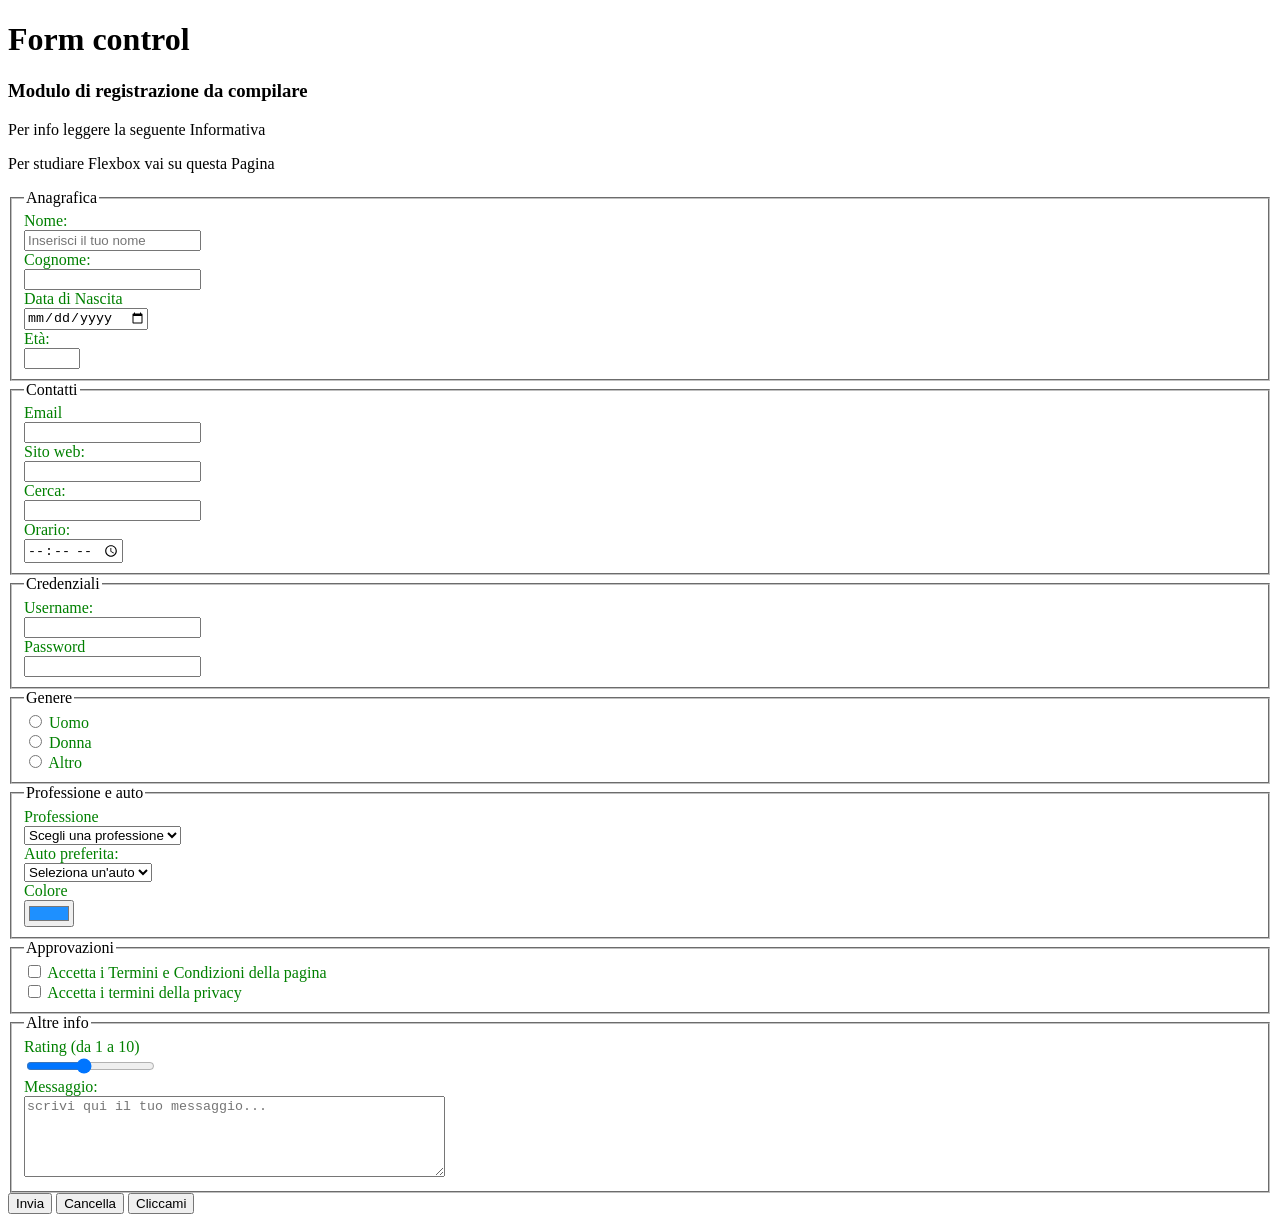
<file: Lezione3/index.html>
<!DOCTYPE html>
<html lang="en">
<head>
    <meta charset="UTF-8">
    <meta name="viewport" content="width=device-width, initial-scale=1.0">
    <title>Lezione 3</title>

    <link rel="stylesheet" href="./css/style.css">
</head>
<body>
    
    <h1>Form control</h1>

    <h3>Modulo di registrazione da compilare</h3>

    <p>Per info leggere la seguente <a href="./pages/informativa.html">Informativa</a></p>

    <p>Per studiare Flexbox vai su questa <a href="./fleboxStudio.html">Pagina</a></p>

    <form action="./pages/benvenuto.html" autocomplete="on" method="post">
        
        <!-- Anagrafica -->
        <fieldset>
            <legend>Anagrafica</legend>

            <label for="nome">Nome:</label><br>
            <input type="text" name="nome" id="nome" placeholder="Inserisci il tuo nome"> <br>

            <label for="cognome">Cognome: </label><br>
            <input type="text" name="cognome" id="cognome" value="" required> <br>

            <label for="dataNascita">Data di Nascita</label><br>
            <input type="date" name="dataNascita" id="dataNascita" required> <br>

            <label for="eta">Età: </label><br>
            <input type="number" name="eta" id="eta" min="1" max="120" required><br>
        </fieldset>

        <fieldset>
            <legend>Contatti</legend>

            <label for="email">Email</label><br>
            <input type="email" name="email" id="email" required> <br>
            
            <label for="sito">Sito web:</label><br>
            <input type="url" name="sito" id="sito" required> <br>

            <label for="cerca">Cerca: </label><br>
            <input type="search" id="cerca" name="cerca" required> <br>
            
            <label for="orario">Orario:</label><br>
            <input type="time" id="orario" name="orario" required> <br>

        </fieldset>


        <fieldset>
            <legend>Credenziali</legend>

            <label for="username">Username:</label> <br>
            <input type="text" id="username" name="username" maxlength="20" required><br>

            <label for="password">Password</label><br>
            <input type="password" id="password" name="password" required><br>

        </fieldset>


        <fieldset>
            <legend>Genere</legend>
            <!-- name permette di creare dei pulsanti mutuamente esclusivi legati tra loro. Il value è obbligatorio -->
            <input type="radio" id="uomo" name="genere" value="uomo">
            <label for="uomo">Uomo</label><br>

            <input type="radio" id="donna" name="genere" value="donna">
            <label for="donna">Donna</label><br>

            <input type="radio" id="altro" name="genere" value="altro">
            <label for="altro">Altro</label><br>

        </fieldset>

        <fieldset>
            <legend>Professione e auto</legend>

            <label for="professione">Professione</label><br>
            <select name="professione" id="professione">
                <option value="" selected disabled> Scegli una professione</option>
                <option value="docente">Docente</option>
                <option value="impiegato">Impiegto</option>
                <option value="sviluppatore">Sviluppatore</option>
                <option value="studente">Studente</option>
            </select><br>


            <label for="auto">Auto preferita:</label><br>
            <select name="auto" id="auto">

                <option value="" selected disabled>Seleziona un'auto</option>
      
                <optgroup label="auto svedesi">
                    <option value="volvo">Volvo</option>
                    <option value="saab">Saab</option>
                </optgroup>

                <optgroup label="auto tedesche">
                    <option value="mercedes">Mercedes</option>
                    <option value="BMW">BMW</option>
                </optgroup>

                <optgroup label="auto italiane">
                    <option value="fiat">Fiat</option>
                    <option value="alfa romeo">Alfa Romeo</option>
                </optgroup>

            </select><br>

            <label for="color">Colore</label><br>
            <input type="color" id="colore" name="colore" value="#1e90ff">
        </fieldset>

        <fieldset>
            <legend>Approvazioni</legend>
            
            <input type="checkbox" id="termCond" name="termCond" value="termCond" required>
            <label for="termCond">Accetta i Termini e Condizioni della pagina</label><br>

            <input type="checkbox" id="privacy" name="privacy" value="privacy" required>
            <label for="privacy">Accetta i termini della privacy</label>        
        </fieldset>

        <fieldset>
            <legend>Altre info</legend>

            <label for="rating">Rating (da 1 a 10)</label> <br>
            <input type="range" id="rating" name="rating" min="1" max="10" step="1" value="5"><br>


            <label for="messaggio">Messaggio: </label><br>
            <textarea name="messaggio" id="messaggio" rows="5" cols="50" placeholder="scrivi qui il tuo messaggio..."></textarea><br>
            
        </fieldset>


        <!-- <button type="submit" value="invia">invia</button> -->
        <input type="submit" value="Invia">
        <input type="reset" value="Cancella">

        <input type="button" value="Cliccami" onclick="console.log('Ciao dalla console')">

    </form>




</body>
</html>
</file>
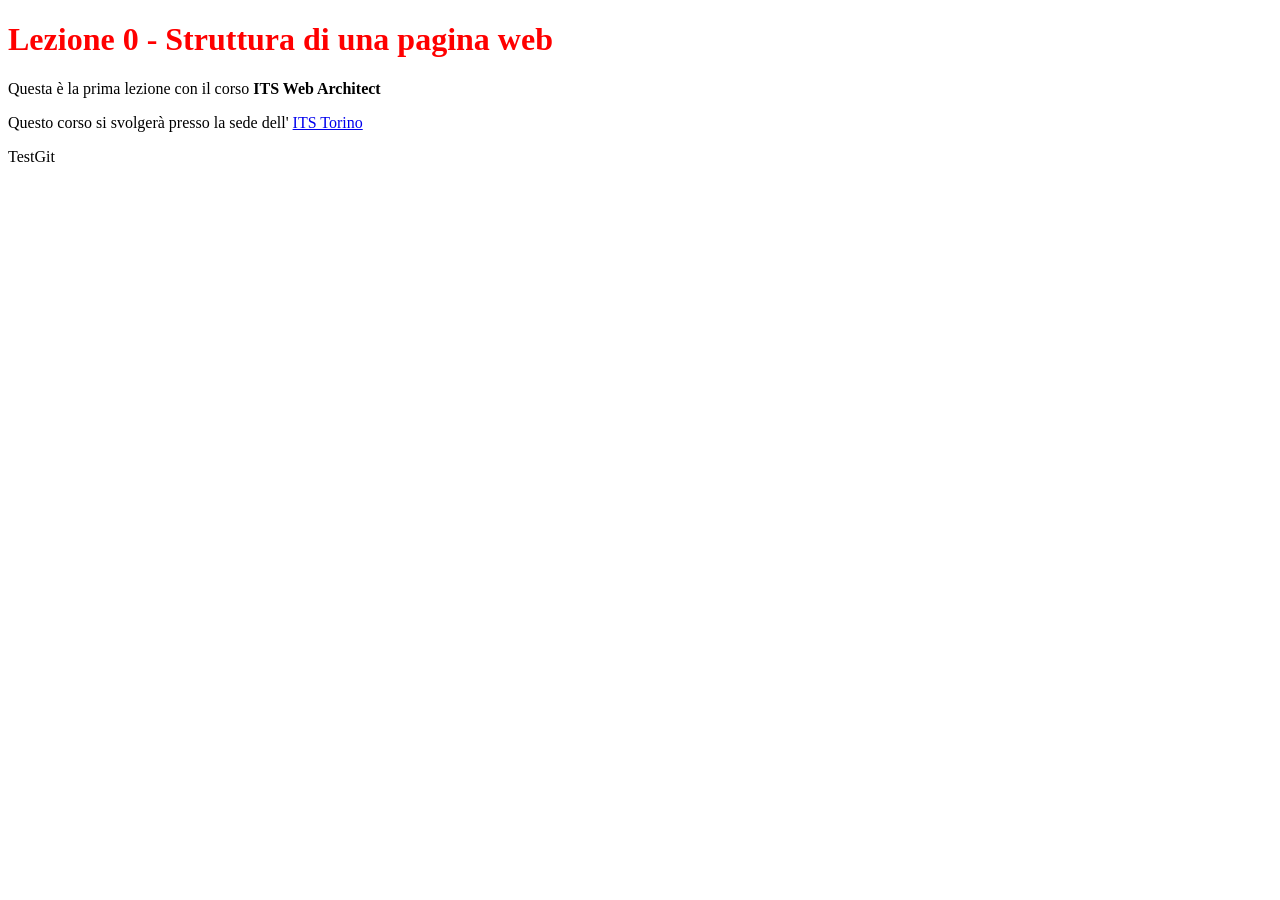
<file: HTML/Lezione0/index.html>
<!-- Il tag Doctype definisce il tipo di documento: html5 -->
<!DOCTYPE html> 
<html>
    <head>
        <!-- La head contiene i tag tecnici, le informazioni della pagina, non visibile se non nel browser -->
         <title>Lezione 0</title>

         <meta charset="UTF-8">
         <meta lang="it">         
         <!-- Commento shortcut: ctrl + ù -->
    </head>

    <body>
        <!-- Il body è il contenuto visibile della pagina -->


        <h1 class="" id="titolo" style="color: red;">
            <!-- Il tag h1 definisce il titolo principale della pagina. Att: deve essercene solo uno -->
            <!-- class, id, style si chiamano ATTRIBUTI, si trovano sempre nell'apertura tag. Tutti gli elementi possono avere attributi.
             Gli attributi forniscono info aggiuntive -->
             Lezione 0 - Struttura di una pagina web
        </h1>
        <p>     
        
            <!-- Il tag p definisce un paragrafo -->
             Questa è la prima lezione con il corso <strong> ITS Web Architect</strong>
        </p>

        <!-- h1 e p sono elementi di tipo "block" poiché alla chiusura del tag comincia una nuova riga.
         strong è un elemento "inline" poiché non va a capo -->

        <!-- Il tag "a" per i collegamenti ipertestuali -->
        <p>
            Questo corso si svolgerà presso la sede dell' 
            <a href="https://www.its-ictpiemonte.it" target="_blank"> ITS Torino </a>
        </p>

        <p>TestGit</p>
    </body>
</html>
</file>
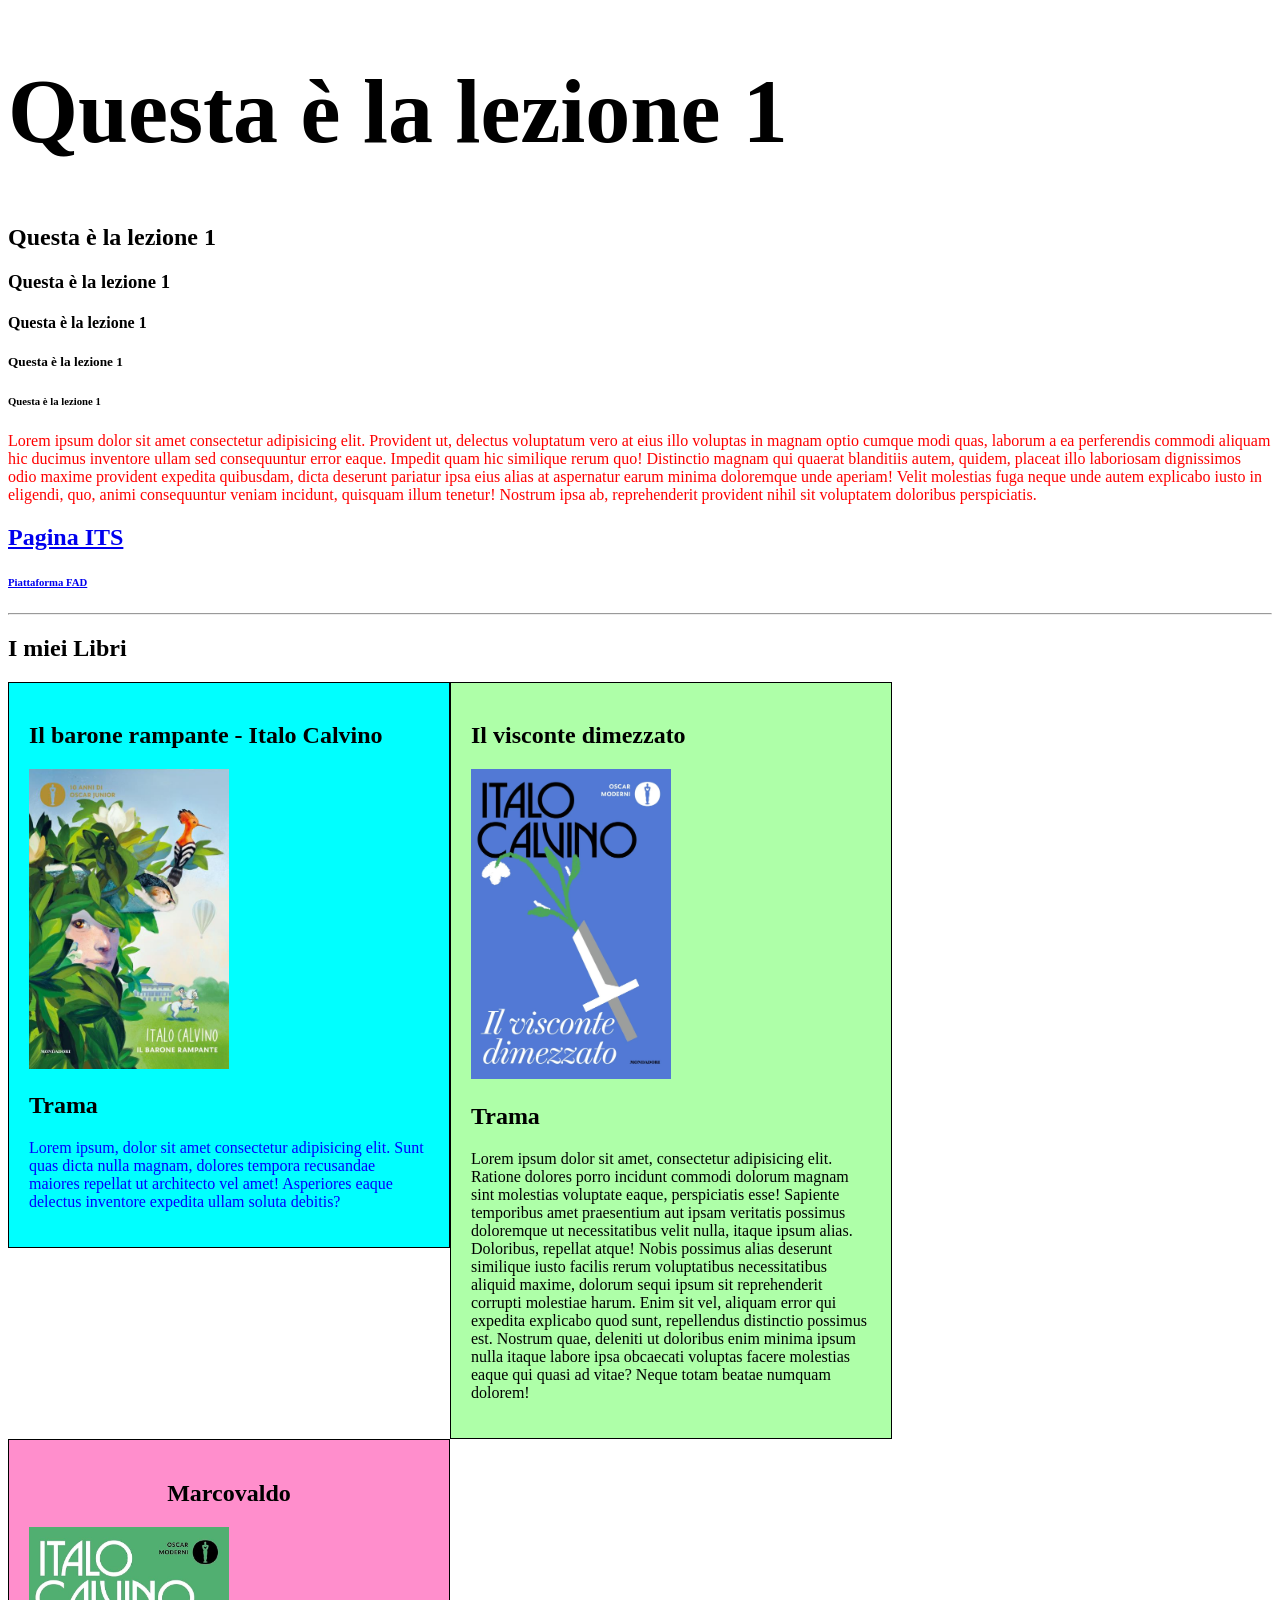
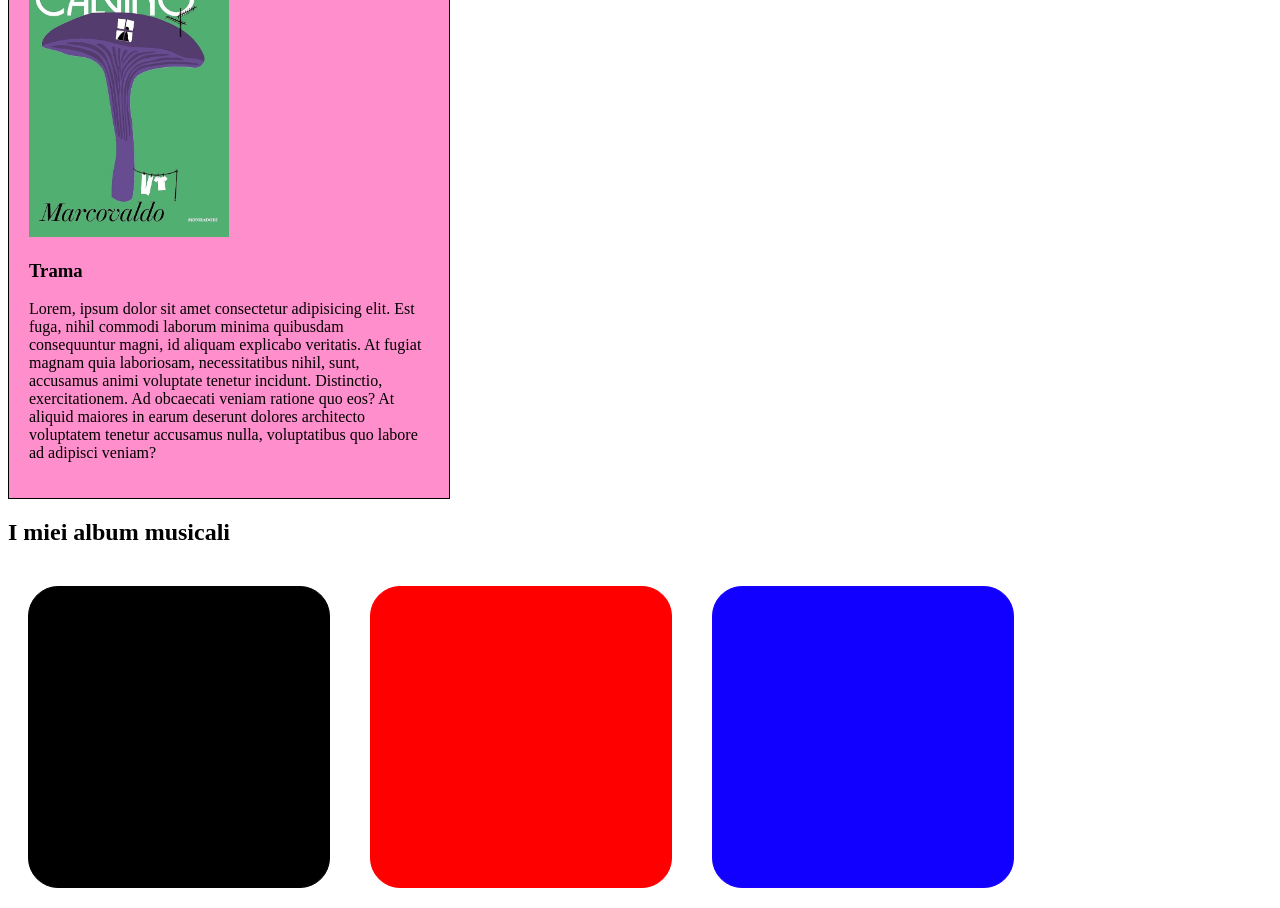
<file: HTML/Lezione1/index.html>
<!DOCTYPE html>
<html lang="en">

<head>
    <meta charset="UTF-8">
    <meta lang="it">
    <meta name="viewport" content="width=device-width, initial-scale=1.0">
    <title>Lezione1 in sede ITS</title>
</head>

<body>
    <!-- Heading - tag per i titoli (h1 -> h6) -->
    <!-- h1 è solo il tag più importante -->
    <h1 style="font-size: 90px;">Questa è la lezione 1</h1>

    <h2>Questa è la lezione 1</h2>
    <h3>Questa è la lezione 1</h3>
    <h4>Questa è la lezione 1</h4>
    <h5>Questa è la lezione 1</h5>
    <h6>Questa è la lezione 1</h6>

    <p style="color: red;">Lorem ipsum dolor sit amet consectetur adipisicing elit. Provident ut, delectus voluptatum
        vero at eius illo voluptas in magnam optio cumque modi quas, laborum a ea perferendis commodi aliquam hic
        ducimus inventore ullam sed consequuntur error eaque. Impedit quam hic similique rerum quo! Distinctio magnam
        qui quaerat blanditiis autem, quidem, placeat illo laboriosam dignissimos odio maxime provident expedita
        quibusdam, dicta deserunt pariatur ipsa eius alias at aspernatur earum minima doloremque unde aperiam! Velit
        molestias fuga neque unde autem explicabo iusto in eligendi, quo, animi consequuntur veniam incidunt, quisquam
        illum tenetur! Nostrum ipsa ab, reprehenderit provident nihil sit voluptatem doloribus perspiciatis.</p>


    <h2>
        <!-- Titolo cliccabile -->
        <a href="https://www.its-ictpiemonte.it" target="_blank">Pagina ITS</a>
    </h2>
    <h6>
        <a href=https://fad.its-ictpiemonte.it target="_blank" title="Sito della piattaforma FAD">Piattaforma FAD</a>
    </h6>

    <!-- Uso delle virgolette, singole o doppie ? Fate come vi pare ma state attenti-->
    <hr>
    <div>
        <!-- Div sta per division ed è usato come contenitore per altri elementi, non ha nessun attributo obbligatorio. Di solito l'attributo style è quello utilizzato più spesso -->
    </div>

    <!-- Section, tag semantico, definisce la sezione di una pagina html intera -->
    <section id="libri" title="I miei libri">

        <h2>I miei Libri</h2>

        <div style="width: 400px; border: 1px solid black; background-color: aqua; padding: 20px; float: left;">
            <h2 title="'Il barone rampante' Italo Calvino">
                Il barone rampante - Italo Calvino
            </h2>
            <!-- Immagine copertina libro -->
            <img title="copertina libro Mondadori: il barone rampante"
                src="./img/copertina_libro_il_barone_rampante.jpg"
                alt="copertina del libro il barone rampante di Italo Calvino" style="width: 200px; height: auto;">
            <h2>Trama</h2>
            <p title='trama del barone rampante' style="color: blue;">
                Lorem ipsum, dolor sit amet consectetur adipisicing elit. Sunt quas dicta nulla magnam, dolores tempora
                recusandae maiores repellat ut architecto vel amet! Asperiores eaque delectus inventore expedita ullam
                soluta debitis?
            </p>
        </div>

        <div
            style="width: 400px; border: 1px solid black; background-color: rgb(174, 255, 168); padding: 20px; float: left;">
            <h2>Il visconte dimezzato</h2>
            <img src="./img/il_visconte_dimezzato_Italo_Calvino.webp"
                alt="Copertina de 'Il Visconte dimezzato' di Italo Calvino" style="width: 200px; height: auto;">
            <h2>Trama</h2>
            <p>Lorem ipsum dolor sit amet, consectetur adipisicing elit. Ratione dolores porro incidunt commodi dolorum
                magnam sint molestias voluptate eaque, perspiciatis esse! Sapiente temporibus amet praesentium aut ipsam
                veritatis possimus doloremque ut necessitatibus velit nulla, itaque ipsum alias. Doloribus, repellat
                atque! Nobis possimus alias deserunt similique iusto facilis rerum voluptatibus necessitatibus aliquid
                maxime, dolorum sequi ipsum sit reprehenderit corrupti molestiae harum. Enim sit vel, aliquam error qui
                expedita explicabo quod sunt, repellendus distinctio possimus est. Nostrum quae, deleniti ut doloribus
                enim minima ipsum nulla itaque labore ipsa obcaecati voluptas facere molestias eaque qui quasi ad vitae?
                Neque totam beatae numquam dolorem!</p>
        </div>

        <div
            style="width: 400px; height: auto; border: 1px solid black; background-color: rgb(255, 142, 204); float: left; padding: 20px;">
            <h2 style="text-align: center;">Marcovaldo</h2>
            <img src="./img/marcovaldo_Italo_Calvino.jpg" alt="Copertina 'Marcovaldo' di Italo Calvino"
                title="Marcovaldo -  Italo Calvino" style="width: 200px; height: auto;">

            <h3>Trama</h3>
            <p>Lorem, ipsum dolor sit amet consectetur adipisicing elit. Est fuga, nihil commodi laborum minima
                quibusdam consequuntur magni, id aliquam explicabo veritatis. At fugiat magnam quia laboriosam,
                necessitatibus nihil, sunt, accusamus animi voluptate tenetur incidunt. Distinctio, exercitationem. Ad
                obcaecati veniam ratione quo eos? At aliquid maiores in earum deserunt dolores architecto voluptatem
                tenetur accusamus nulla, voluptatibus quo labore ad adipisci veniam?</p>
        </div>
    </section>

    <div style="clear: both;"></div>

    
    <section id="album" title="I miei album musicali">
        <h1>I miei album musicali</h1>
        <!-- Inserisci la copertina di un album musicale al centro del div. Cliccando sull'immagine vengo reindirizzato in una pagina per acquistare l'album online. Sotto l'immagine il titolo dell'album. ATT: centra nel div sia l'immagine sia il titolo  -->
        <div style="width: 300px; height: 300px; background-color: black; border: 1px solid black; float: left; margin: 20px; border-radius: 30px;">
            
        </div>
        <div style="width: 300px; height: 300px; background-color: rgb(255, 0, 0); border: 1px solid rgb(255, 0, 0); float: left; margin: 20px; border-radius: 30px;">
        </div>

        <div style="width: 300px; height: 300px; background-color: rgb(17, 0, 255); border: 1px solid rgb(25, 0, 255); float: left; margin: 20px; border-radius: 30px;">

        </div>



    </section>

</body>


</html>
</file>
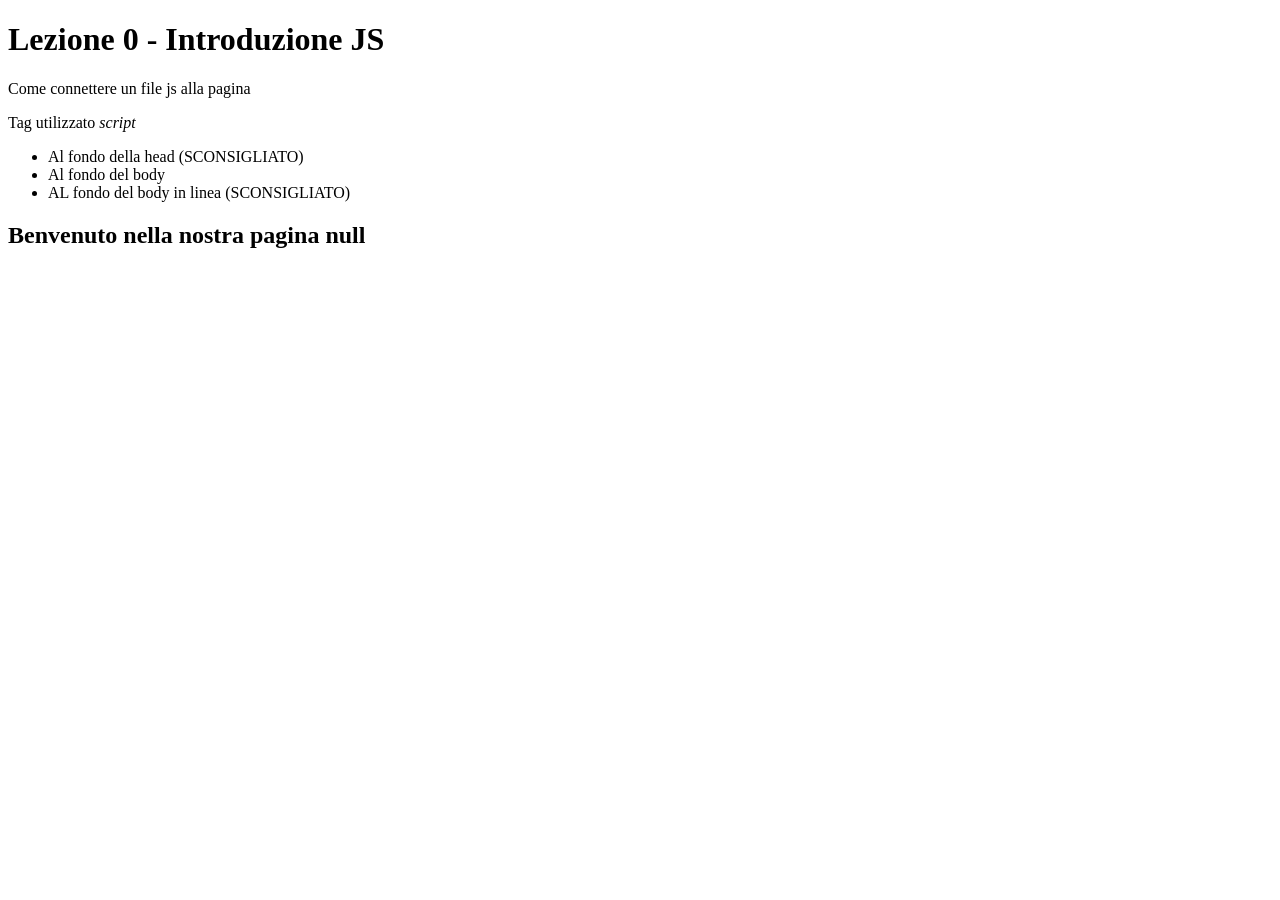
<file: JAVASCRIPT/Lezione0_Intro/index.html>
<!DOCTYPE html>
<html lang="en">
<head>
    <meta charset="UTF-8">
    <meta name="viewport" content="width=device-width, initial-scale=1.0">
    <title>Document</title>

    <!--NO <script src="./js/script.js"></script> NO-->
</head>
<body>
    
    <h1>Lezione 0 - Introduzione JS</h1>
    <p>Come connettere un file js alla pagina</p>
    <p>Tag utilizzato <cite>script</cite></p>
    
    <ul>
        <li>Al fondo della head (SCONSIGLIATO)</li>
        <li>Al fondo del body</li>
        <li>AL fondo del body in linea (SCONSIGLIATO)</li>
    </ul>


    
    <!-- ATT: il nostro script deve sempre essere l'ultimo -->
    <script src="./js/script.js"></script>


    <!-- SCONSIGLIATO <script>
        let variabile = "Ciao";
    </script> -->

</body>
</html>
</file>
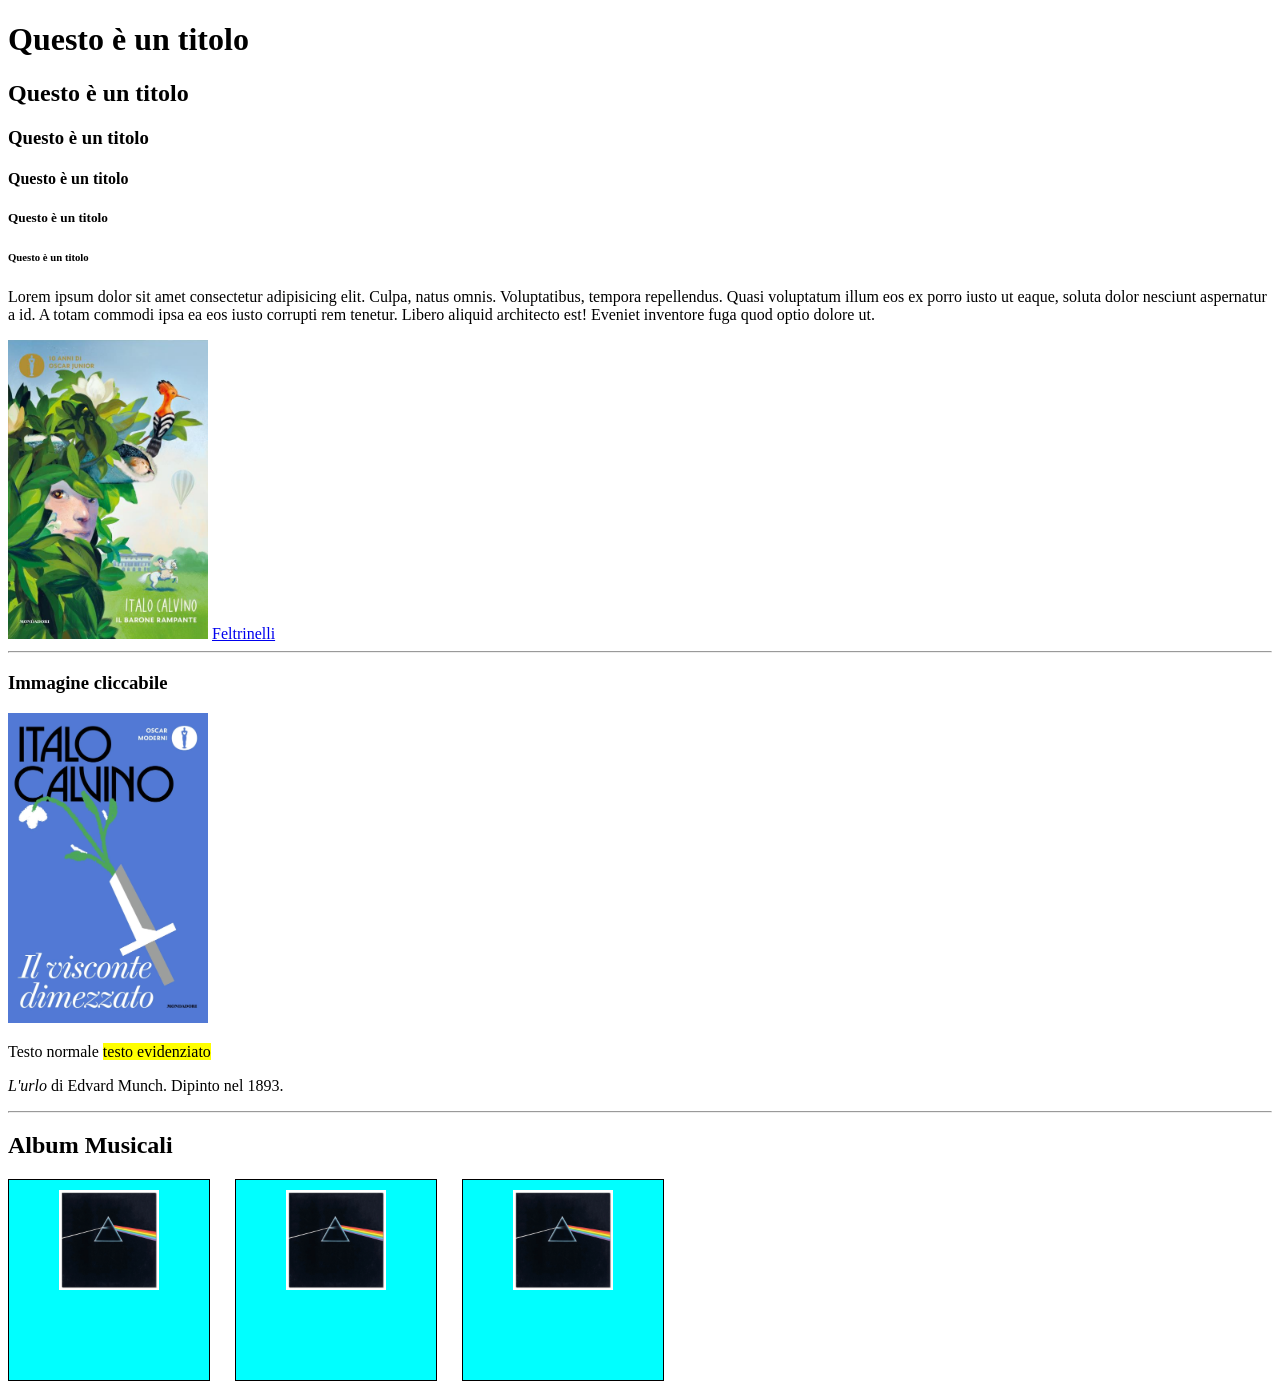
<file: HTML/Lezione2/project1_Recap/index.html>
<!DOCTYPE html>
<html>
    <head>
        <meta charset="utf-8">
        <meta lang="it">
        <title>Lezione di Recap</title>
    
    </head>
    <body>

        <h1>Questo è un titolo</h1>
        <h2>Questo è un titolo</h2>
        <h3>Questo è un titolo</h3>
        <h4>Questo è un titolo</h4>
        <h5>Questo è un titolo</h5>
        <h6>Questo è un titolo</h6>

        <p>Lorem ipsum dolor sit amet consectetur adipisicing elit. Culpa, natus omnis. Voluptatibus, tempora repellendus. Quasi voluptatum illum eos ex porro iusto ut eaque, soluta dolor nesciunt aspernatur a id. A totam commodi ipsa ea eos iusto corrupti rem tenetur. Libero aliquid architecto est! Eveniet inventore fuga quod optio dolore ut.</p>

        <img title="Il barone rampante Italo Calvino" src="./img/copertina_libro_il_barone_rampante.jpg" alt="copertina de il barone rampante - Italo Calvino" style="width: 200px; height: auto;">

        <a href="https://www.lafeltrinelli.it" target="_blank">Feltrinelli</a>

        <hr>

        <h3>Immagine cliccabile</h3>

        <a href="https://www.lafeltrinelli.it/visconte-dimezzato-libro-italo-calvino/e/9788804772729" target="_blank">
            <img src="./img/il_visconte_dimezzato_Italo_Calvino.webp" alt="copertina de il visconte dimezzato di Italo Calvino" style="width: 200px; height: auto;">
        </a>


        <p>Testo normale <mark>testo evidenziato</mark></p>
        <p><cite>L'urlo</cite> di Edvard Munch. Dipinto nel 1893.</p>

        <hr>

        <section>
            <h2>Album Musicali</h2>

            <div style="width: 200px; height: 200px; border: 1px solid black; background-color: aqua; float: left; margin-right: 25px;">
                <img src="./img/pink-floyd-dark-side-album-cover.webp" alt="copertina the dark side" style="width: 100px; margin-left: 50px; margin-top: 10px;">
            </div>
            <div style="width: 200px; height: 200px; border: 1px solid black; background-color: aqua; float: left; margin-right: 25px;">
                <img src="./img/pink-floyd-dark-side-album-cover.webp" alt="copertina the dark side" style="width: 100px; margin-left: 50px; margin-top: 10px; ">
            </div>
            <div style="width: 200px; height: 200px; border: 1px solid black; background-color: aqua; float: left; margin-right: 25px;">
                <img src="./img/pink-floyd-dark-side-album-cover.webp" alt="copertina the dark side" style="width: 100px; margin-left: 50px; margin-top: 10px;">
            </div>

        </section>


    </body>
</html>
</file>
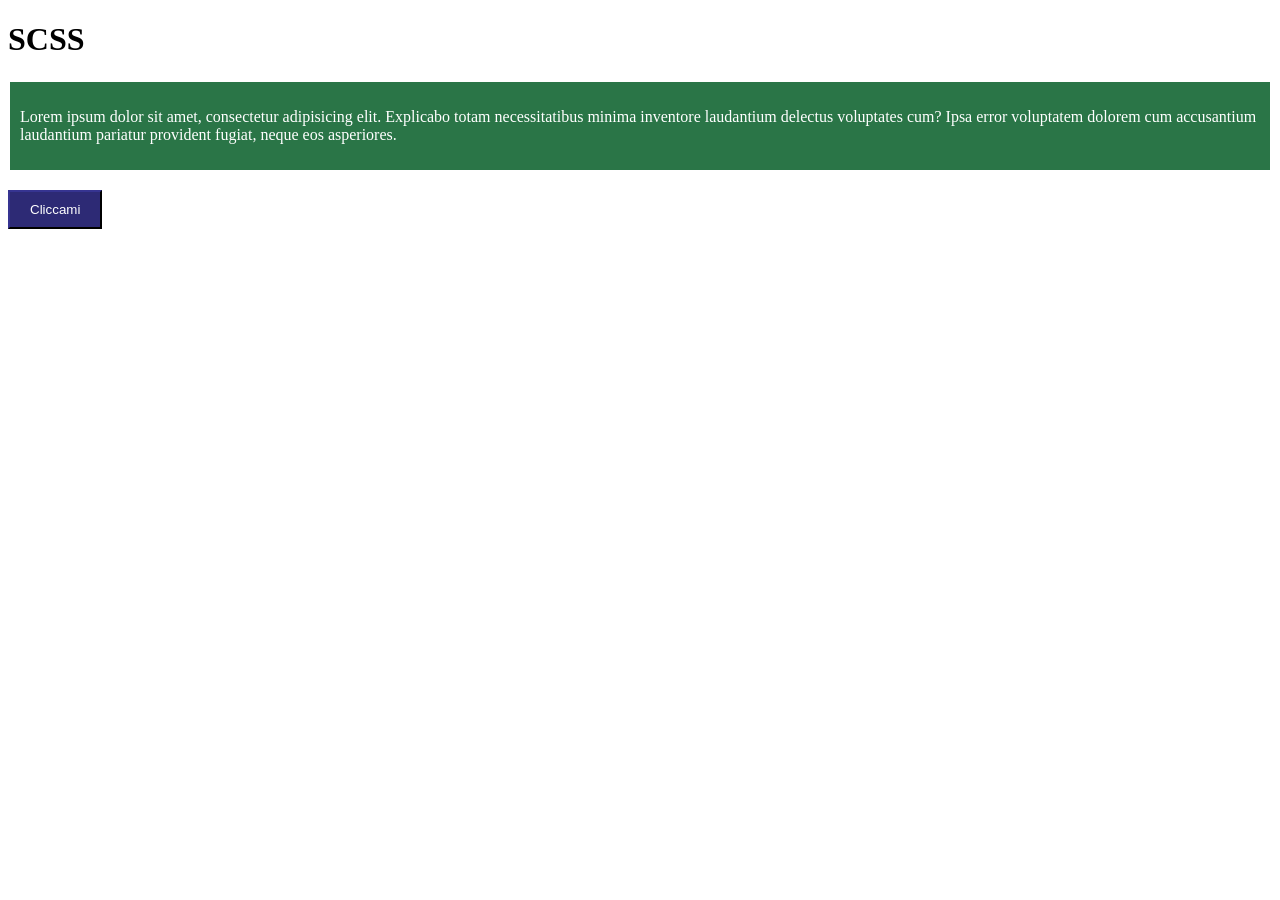
<file: HTML/Lezione8_SCSS/esempio1/index.html>
<!DOCTYPE html>
<html lang="en">
<head>
    <meta charset="UTF-8">
    <meta name="viewport" content="width=device-width, initial-scale=1.0">
    <title>Document</title>

    <!-- ATT: non bisogna mai importare il file scss ma solo i file css compilati -->
    <!-- <link rel="stylesheet" href="./scss/input.scss">  -->

    <!-- <link rel="stylesheet" href="./css/output.css"> -->
     <link rel="stylesheet" href="./css/input.css">

</head>
<body>
    
    <h1>SCSS</h1>

    <div class="card">
        <p>Lorem ipsum dolor sit amet, consectetur adipisicing elit. Explicabo totam necessitatibus minima inventore laudantium delectus voluptates cum? Ipsa error voluptatem dolorem cum accusantium laudantium pariatur provident fugiat, neque eos asperiores.</p>
    </div>

    <br>

    <button class="btn">Cliccami</button>
</body>
</html>
</file>
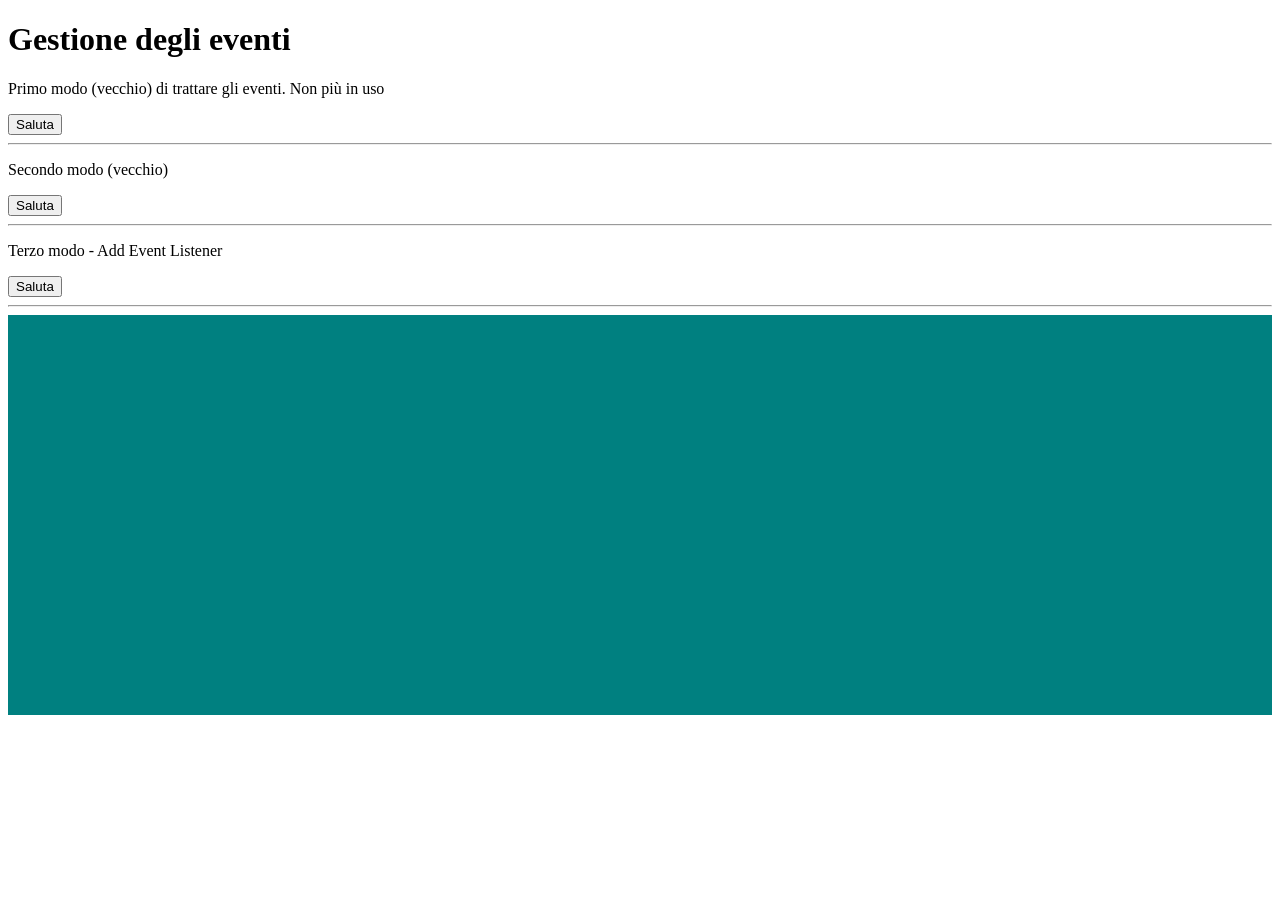
<file: 01_eventiIntro.html>
<!DOCTYPE html>
<html lang="en">
<head>
    <meta charset="UTF-8">
    <meta name="viewport" content="width=device-width, initial-scale=1.0">
    <title>Eventi</title>
    <link rel="stylesheet" href="./css/style.css">
</head>
<body>
    <h1>Gestione degli eventi</h1>

    <p>Primo modo (vecchio) di trattare gli eventi. Non più in uso</p>
    <button onclick="saluta('Anna')">Saluta</button>

    <hr>
    <p>Secondo modo (vecchio)</p>
    <button id="btn1">Saluta</button>

    <hr>
    <p>Terzo modo - Add Event Listener</p>
    <button id="btn2">Saluta</button>

    <hr>

    <div class="container" id="contenitore">

    </div>

    <script src="./js/script01.js"></script>
</body>
</html>
</file>
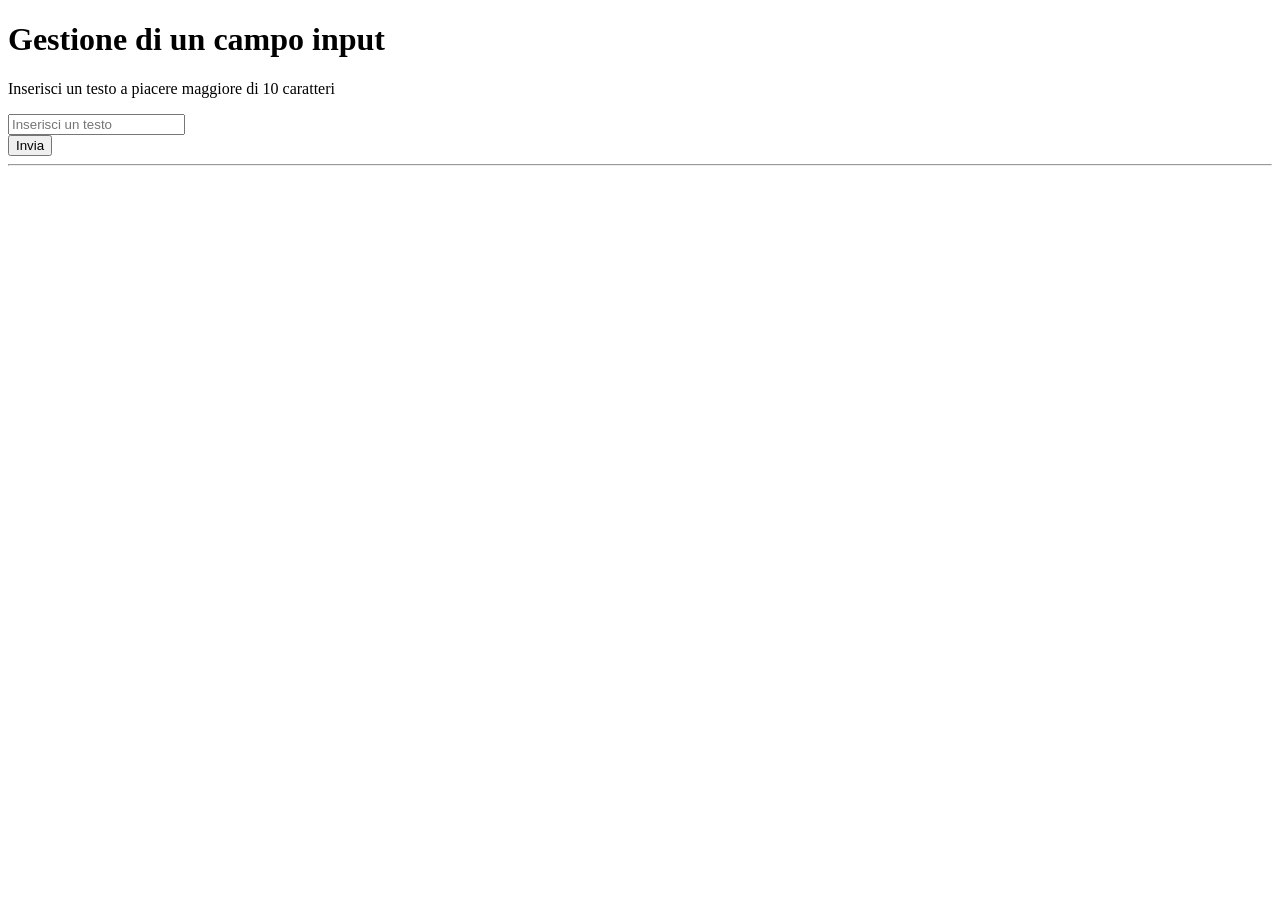
<file: 02_focus_blur_keyboard.html>
<!DOCTYPE html>
<html lang="en">

<head>
    <meta charset="UTF-8">
    <meta name="viewport" content="width=device-width, initial-scale=1.0">
    <title>Document</title>
    <link rel="stylesheet" href="./css/style.css">
</head>

<body>
    <h1>Gestione di un campo input</h1>
    <p>Inserisci un testo a piacere maggiore di 10 caratteri</p>

    <input type="text" id="testo" placeholder="Inserisci un testo">
    <div id="helper"></div>

    <button id="btn">Invia</button>

    <hr>

    <div id="demo"></div>

    <script src="./js/script02.js"></script>
</body>

</html>
</file>
<file: Lezione3/css/style.css>
input:active{
    border: 5px solid red !important;
    z-index: 1;
}

label{
    color: green;
}

/* Pseudo classi */

a{
    text-decoration: none;
    color: black;
}

a:hover{
    font-size: 24px;
    color: blue;
}


.flex-container{
    width: 80%;
    margin: 0 auto;
    
    display: flex;

    flex-wrap: wrap;

    /* regola che stabilisce il main axis: flex-direction */
    /* flex-direction: row; Valore di DEFAULT */
    /* flex-direction: column; */
    /* flex-direction: row-reverse; */
    /* flex-direction: column-reverse; */

    /* Regola per distribuire gli elementi figlio nel container genitore lungo il MAIN-AXIS */
    /* justify-content: start; DEFAULT */
    /* justify-content: center; */
    /* justify-content: end; */
    /* justify-content: space-around; */
    /* justify-content: space-between; */
    justify-content: space-evenly;

    /* Regola per distribuire gli elementi lungo il CROSS-AXIS */
    /* align-items: flex-start; */
    /* align-items: start;     */
    /* align-items: center; */
    /* align-items: end; */
    /* align-items: flex-end; */
    /* align-items: stretch; */
    /* align-items: baseline; Questa regola tiene conto del testo */
    align-items: baseline;

    height: 600px;
    border: 1px solid black;

    /* transform: rotate(45deg); */

    /* flex-wrap: wrap; */
}

.box{
    display: flex;
    flex-direction: column;
    justify-content: space-around;
    align-items: center;
    width: 20%;
    height: 50vh;
    border: 1px solid red;
    background-color: brown;
    color: white;
}

.boxMin{
    width: 20px;
    height: 20px;
    line-height: 20px;
    text-align: center;
    background-color: green;
}
</file>
<file: HTML/Lezione8_SCSS/esempio1/css/input.css>
.dark-mode {
  color: #000000;
}

.card {
  background: #2a7547;
  padding: 10px;
  border: 2px solid;
  color: white;
}
.card:hover {
  background: rgb(15.0566037736, 41.9433962264, 25.4528301887);
}

.btn {
  background: #2d2a75;
  padding: 10px 20px;
  border-color: rgb(23.3490566038, 21.7924528302, 60.7075471698);
  color: white;
}
.btn:hover {
  background-color: white;
  color: blue;
}

/*# sourceMappingURL=input.css.map */
</file>
<file: css/style.css>
.container{
    width: 100%;
    min-height: 400px;
    background-color: teal;
}

.brdRed{
    border: 3px solid red !important;
}

.warningTxt{
    color: rgb(244, 54, 54);
}
</file>
